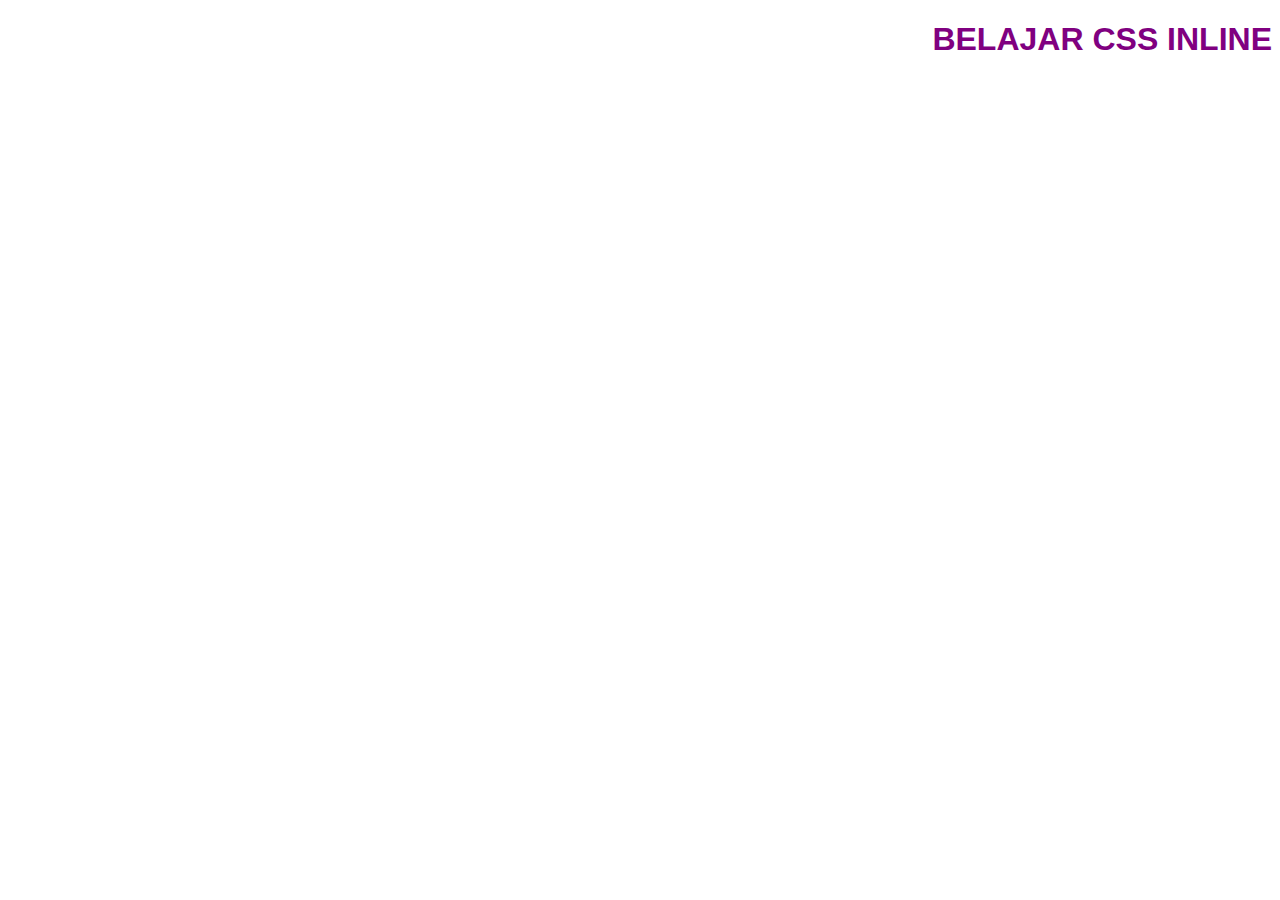
<file: index.html>
<!DOCTYPE html>
<html lang="en">
<head>
    <meta charset="UTF-8">
    <meta name="viewport" content="width=device-width, initial-scale=1.0">
    <title>belajar css</title>
</head>
<body>
    <h1 style="color: purple; font-size: 40; text-transform: uppercase; font-family: verdana, Verdana, Geneva, Tahoma, sans-serif; text-align: end"> belajar css inline</h1>
    <uppercase >

</body>
</html>
</file>
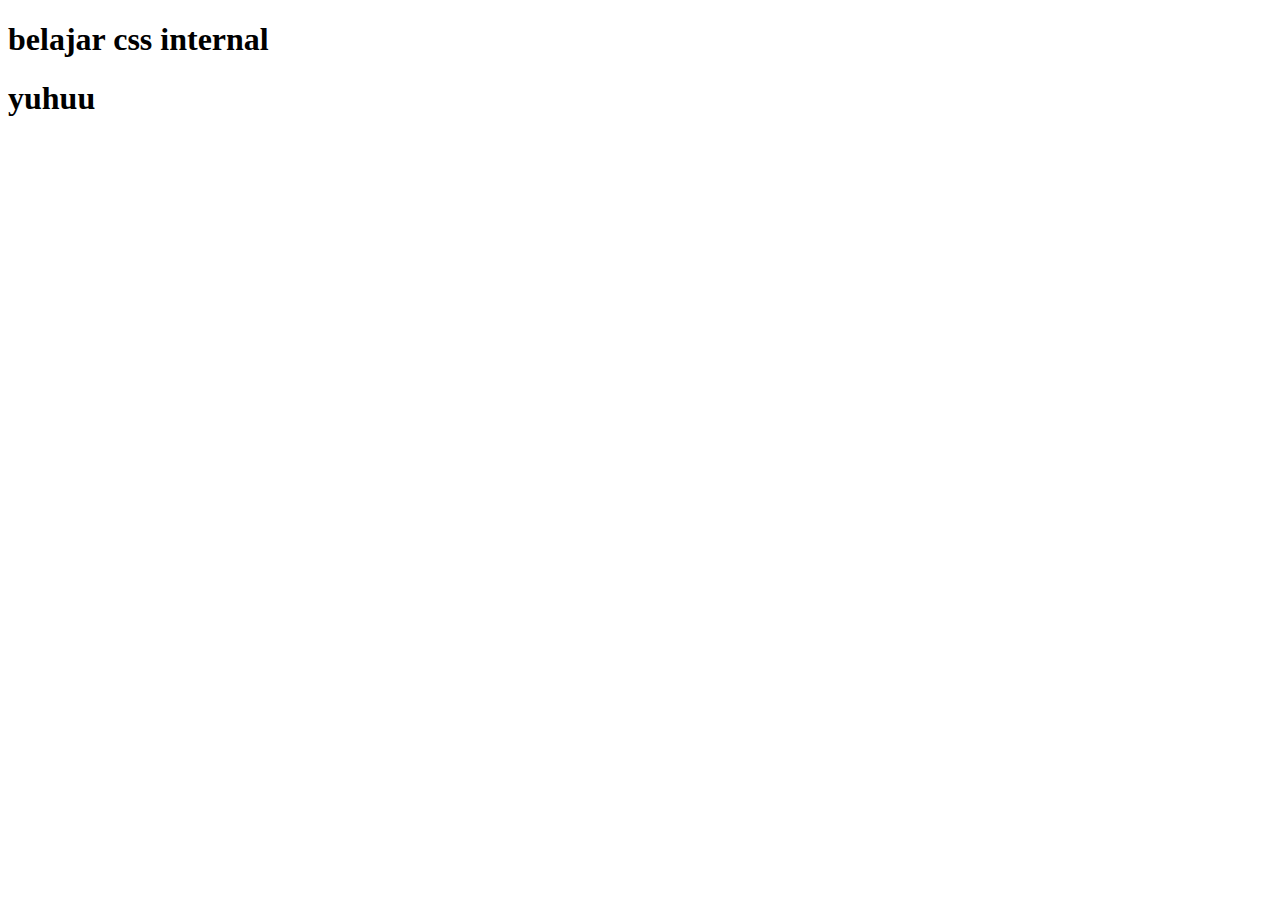
<file: internal.html>
<!DOCTYPE html>
<html lang="en">
<head>
    <meta charset="UTF-8">
    <meta name="viewport" content="width=device-width, initial-scale=1.0">
    <title>Document</title>
</head>
<style>
    @import url('https://fonts.googleapis.com/css2?family=Dancing+Script:wght@400..700&family=Sacramento&display=swap');
    </style>
<style>



</style>
<body>
    












<h1>belajar css internal</h1>
<h1 class="nama1">yuhuu</h1>
<h1 class="nama2"></h1>






</body>
</html>
</file>
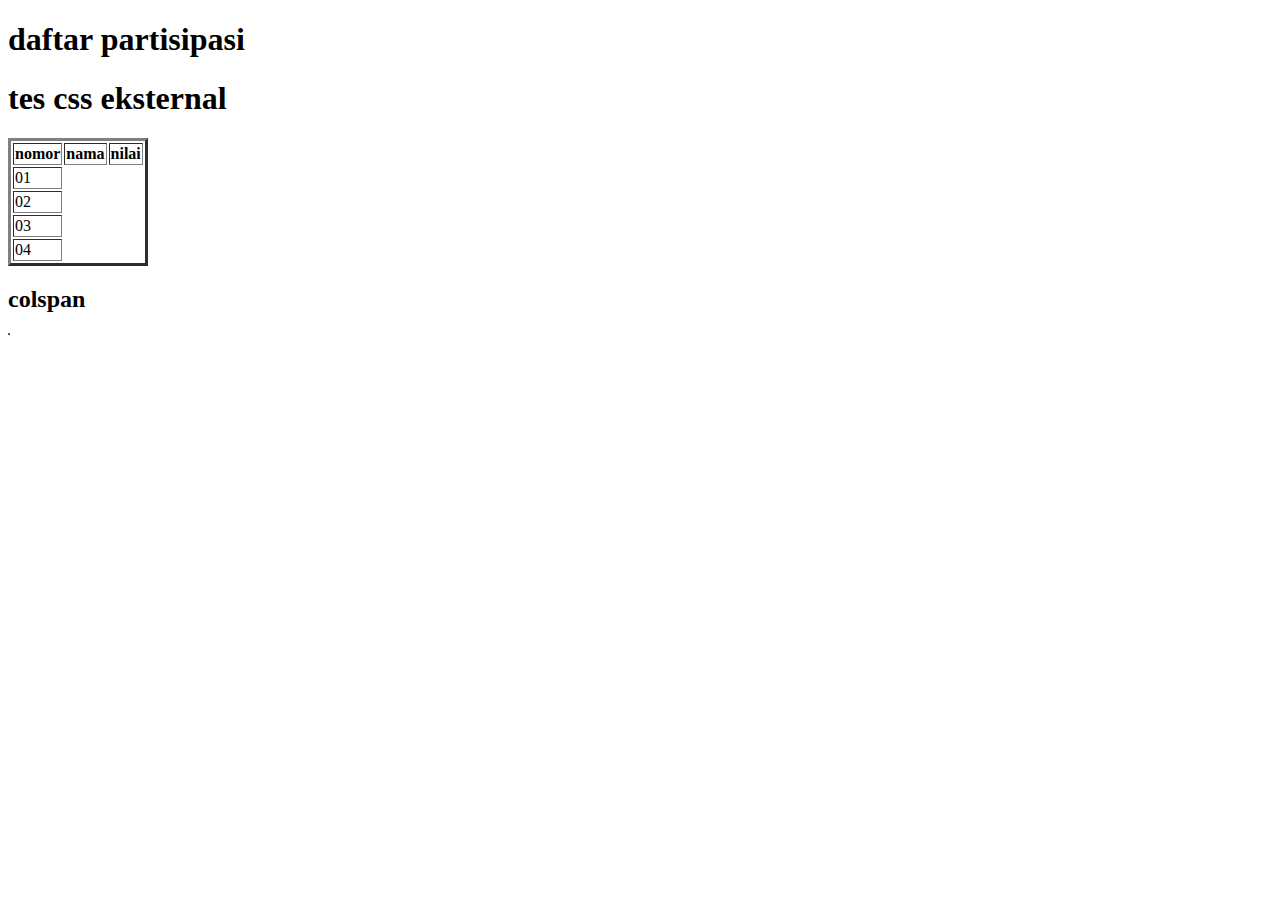
<file: konteks.html>
<!DOCTYPE html>
<html lang="en">
<head>
    <meta charset="UTF-8">
    <meta name="viewport" content="width=device-width, initial-scale=1.0">
    <title>daftar partisipasi</title>
</head>
<body>
    <h1>daftar partisipasi</h1>
    <h1>tes css eksternal</h1>

    <table border="3">

    <tr>
        <th>nomor</th>
        <th>nama</th>
        <th>nilai</th>
    </tr>
    <tr>
        <td>01</td>
    </tr>
    <td> 02</td>
    <tr>
        <td>03</td>
        <tr>
        <td>04</td>
    </tr>
        <table>
            <h2>colspan</h2>
            <table border="1">
        </table>
    </tr>
</body>
</html>
</file>
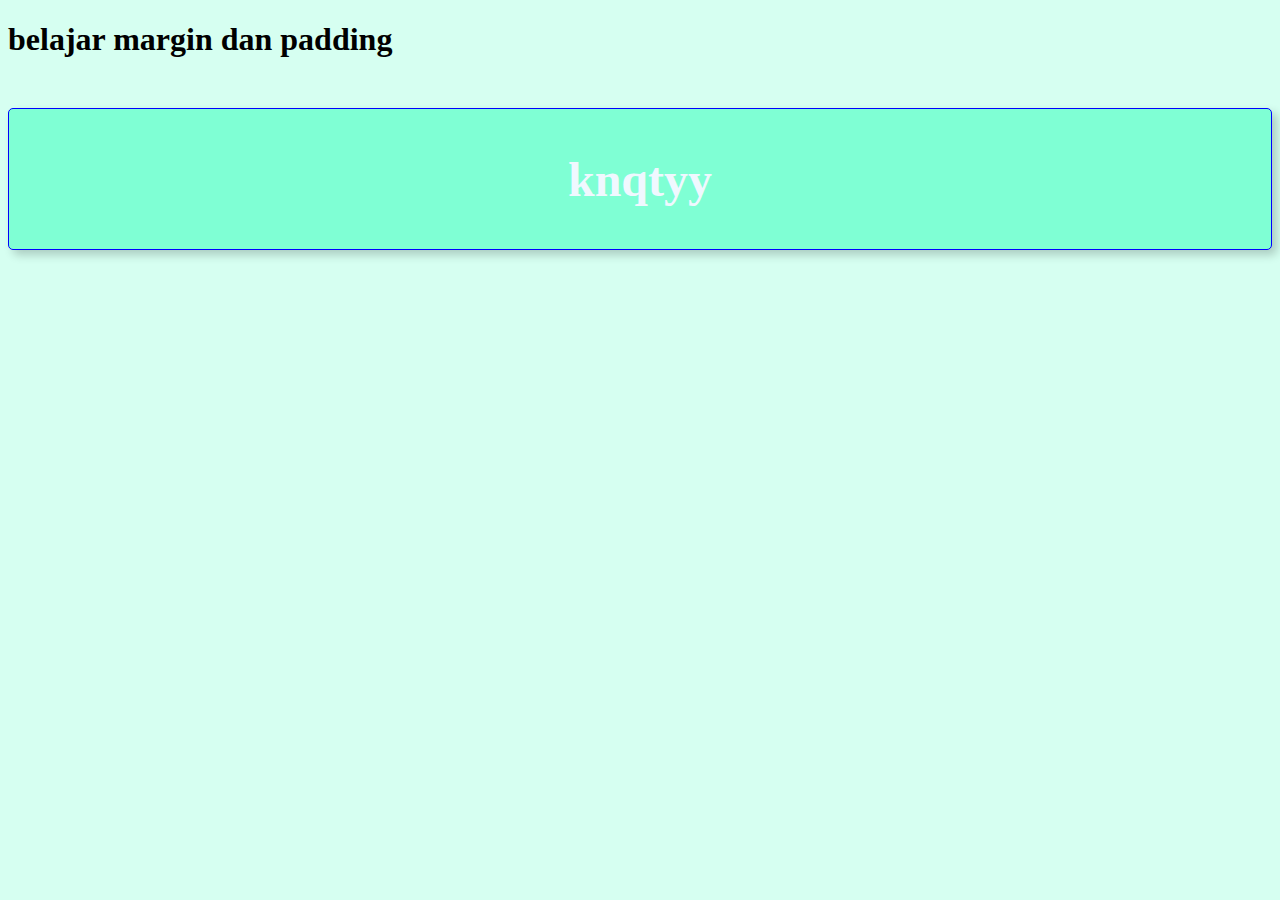
<file: mp.html>
<!DOCTYPE html>
<html lang="en">
<head>
    <meta charset="UTF-8">
    <meta name="viewport" content="width=device-width, initial-scale=1.0">
    <title>margin padding</title>
</head>
<style>
.yuhuu{
    margin-top: 50px;
    padding: 10px;
    background-color: aquamarine;
    border: 1px solid blue;
    border-radius: 5px;
    text-align: center;
    font-weight: bold;
    font-size: 24px;
    color: aliceblue;
    box-shadow: 5px 5px 10px rgba(0, 0, 0, 0.2);
    transition: all 0,5s ease;
}:hover{ 
    background-color: rgba(127, 255, 212, 0.317);
}
</style>
<body>
    <h1>belajar margin dan padding</h1>

    <!-- buat bikin div classnya cara cepat pakai . container -->
 <div class="yuhuu">
        <h1>knqtyy</h1>
    </div>
</body>
</html>
</file>
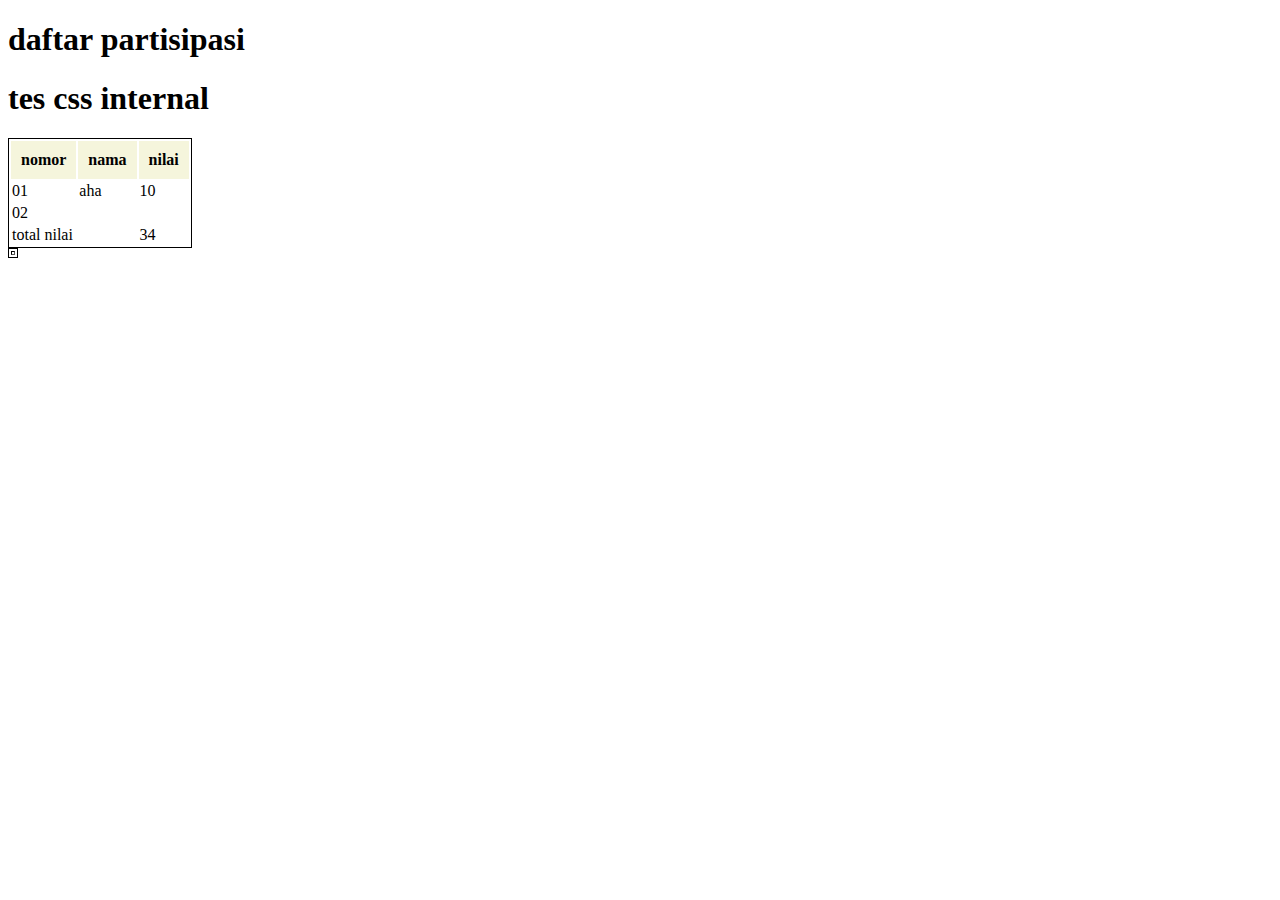
<file: table.html>
<!DOCTYPE html>
<html lang="en">
<head>
    <meta charset="UTF-8">
    <meta name="viewport" content="width=device-width, initial-scale=1.0">
    <title>table</title>
</head>
<style>
    <h1{
        text-align: center;
    }
    table{
        border-collapse;
        border:1px solid black;
        width: 80;
        margin:auto:
        
    }
    th{
        background-color: beige;
        padding: 10px;
    }
    .total{
    text-align:end
    padding-right 10px;
}
text: hover;
</style>
<body>
    <h1>daftar partisipasi</h1>
    <h1>tes css internal</h1>

    <table>

        <tr>
    
            <th>nomor</th>
            <th>nama</th>
            <th>nilai</th>
        </tr>
        <tr>
            <td>01</td>
            <td>aha</td>
            <td>10</td>
        </tr>
        <td>02</td>

        <tr>
            <td colspan="2">total nilai</td>
            <td>34</td>


            <table border="1">
        </tr>
        <td cosplan="2"></td>

    </table>
</body>
</html>
</file>
